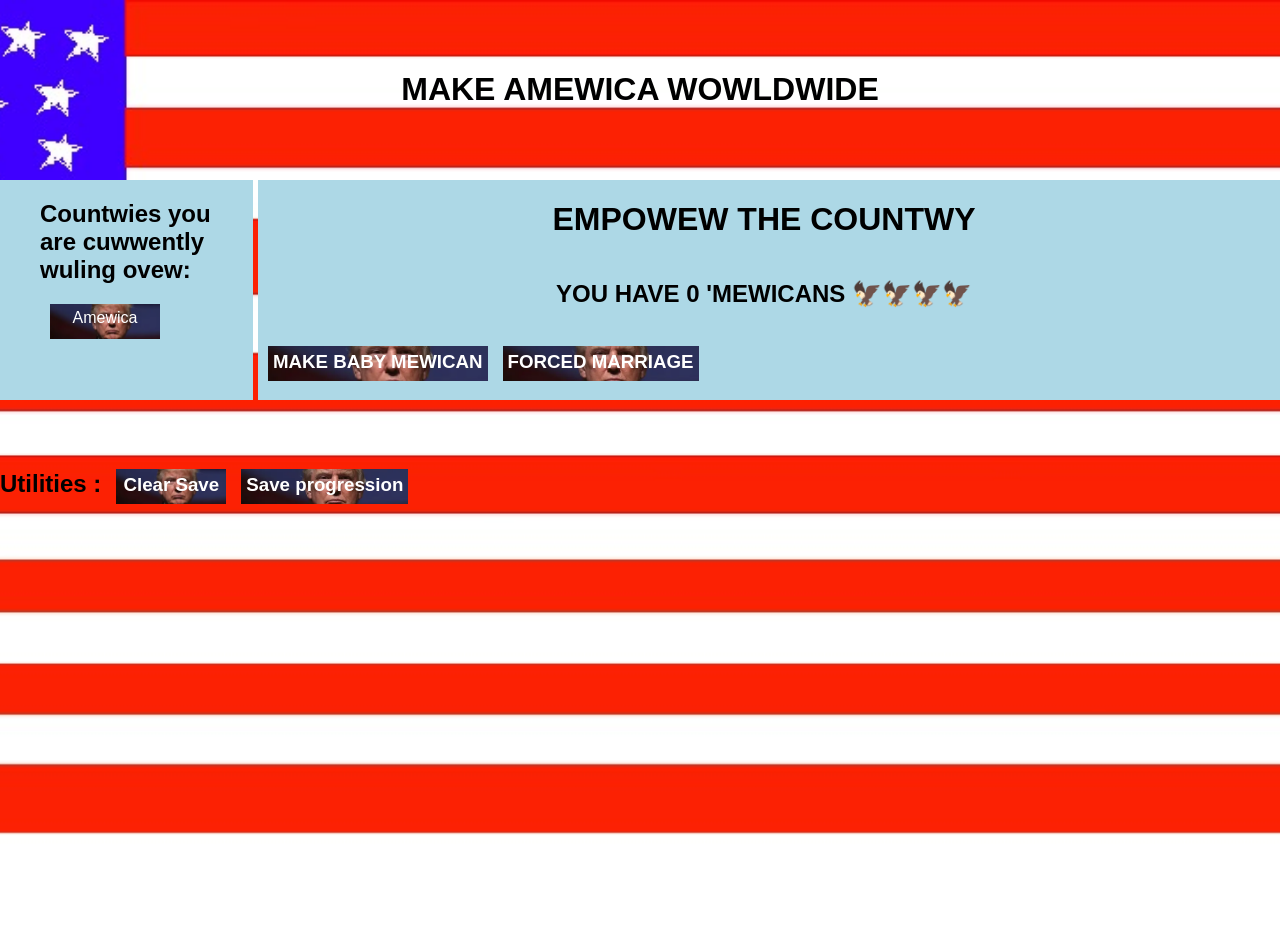
<file: index.html>
<!DOCTYPE html>

<html>

<head>
    <title>TRUMP IDLE</title>
    <link rel="stylesheet" href="main.css">
</head>

<body>
    <div class="MainPanel">
        <h1>MAKE AMEWICA WOWLDWIDE</h1>
        <div class="Row">
            <div class="LeftColumn" ;">
                <ul class="countriesList">
                    <h2>Countwies you are cuwwently wuling ovew: <br></h2>
                    <li class="TrumpButton" , id="americaTab">Amewica</li>
                </ul>
            </div>
            <div class="CenterColumn">
                <h1>EMPOWEW THE COUNTWY</h1>

                <h2>YOU HAVE <span id="americansCount">0</span> 'MEWICANS 🦅🦅🦅🦅 <span id="couplesCount"
                        style="display: none;"> </span>
                </h2>
                <div class="Row">
                    <div class="Column">
                        <h3 class="TrumpButton" , id="americanButton">MAKE BABY MEWICAN</h3>
                    </div>
                    <div class="Column">
                        <h3 class="TrumpButton" , id="familyButton">FORCED MARRIAGE</h3>
                    </div>
                </div>
            </div>
        </div>
        <div class="Row">
            <h2>
                Utilities :
                <h3 class="TrumpButton" , id="clearSaveButton">Clear Save</h3>
                <h3 class="TrumpButton" , id="saveButton">Save progression</h3>
            </h2>
        </div>
    </div>
    <script>
        const Scripts = ["saves.js", "resources.js", "ui_management.js"].concat(["game.js"]);
        var head = document.getElementsByTagName("head")[0];
        Scripts.forEach((url) => {
            var script = document.createElement("script");
            script.src = "js/" + url;
            console.log(script);
            document.body.appendChild(script);
        });
    </script>
</body>

</html>
</file>
<file: main.css>
* {
    user-select: none;
    font-family: Arial;
}

.TrumpButton {
    display:inline-block;
    cursor: pointer;
    background-image: url("images/twump.jpg");
    background-size: cover;
    background-position: center;
    background-repeat: no-repeat;
    height: 25px;
    min-width: 100px;
    padding: 5px;
    text-align: center;
    color:white;
    margin-left: 10px;
}

body {
    display: flex;
    justify-content: flex-start;
    background-image: url("images/amewicanFlag.jpg");
    background-size: cover;
    background-position: center;
    background-repeat: no-repeat;
    background-attachment: fixed;
    height:500px;
    margin:0;
}

.MainPanel {
    display: flex;
    align-items:center;
    flex-direction: column;
    width: 100%;
    min-height: 100vh;
    gap: 50px;
    margin-top: 50px;
}

.Row {
    display: flex;
    flex-direction: row;
    width: 100%;
    gap: 5px;
}
.Column {
    display: flex;
    flex-direction: column;
    gap:10px;
}

.LeftColumn {
    background-color: lightblue;
    flex: 1;
    gap: 10px;
}

.CenterColumn {
    flex: 4;
    display: flex;
    align-items:center;
    flex-direction: column;
    background-color: lightblue;
    padding-right: 10px;
}

ul.CountriesList {
    font-size: large;
}
</file>
